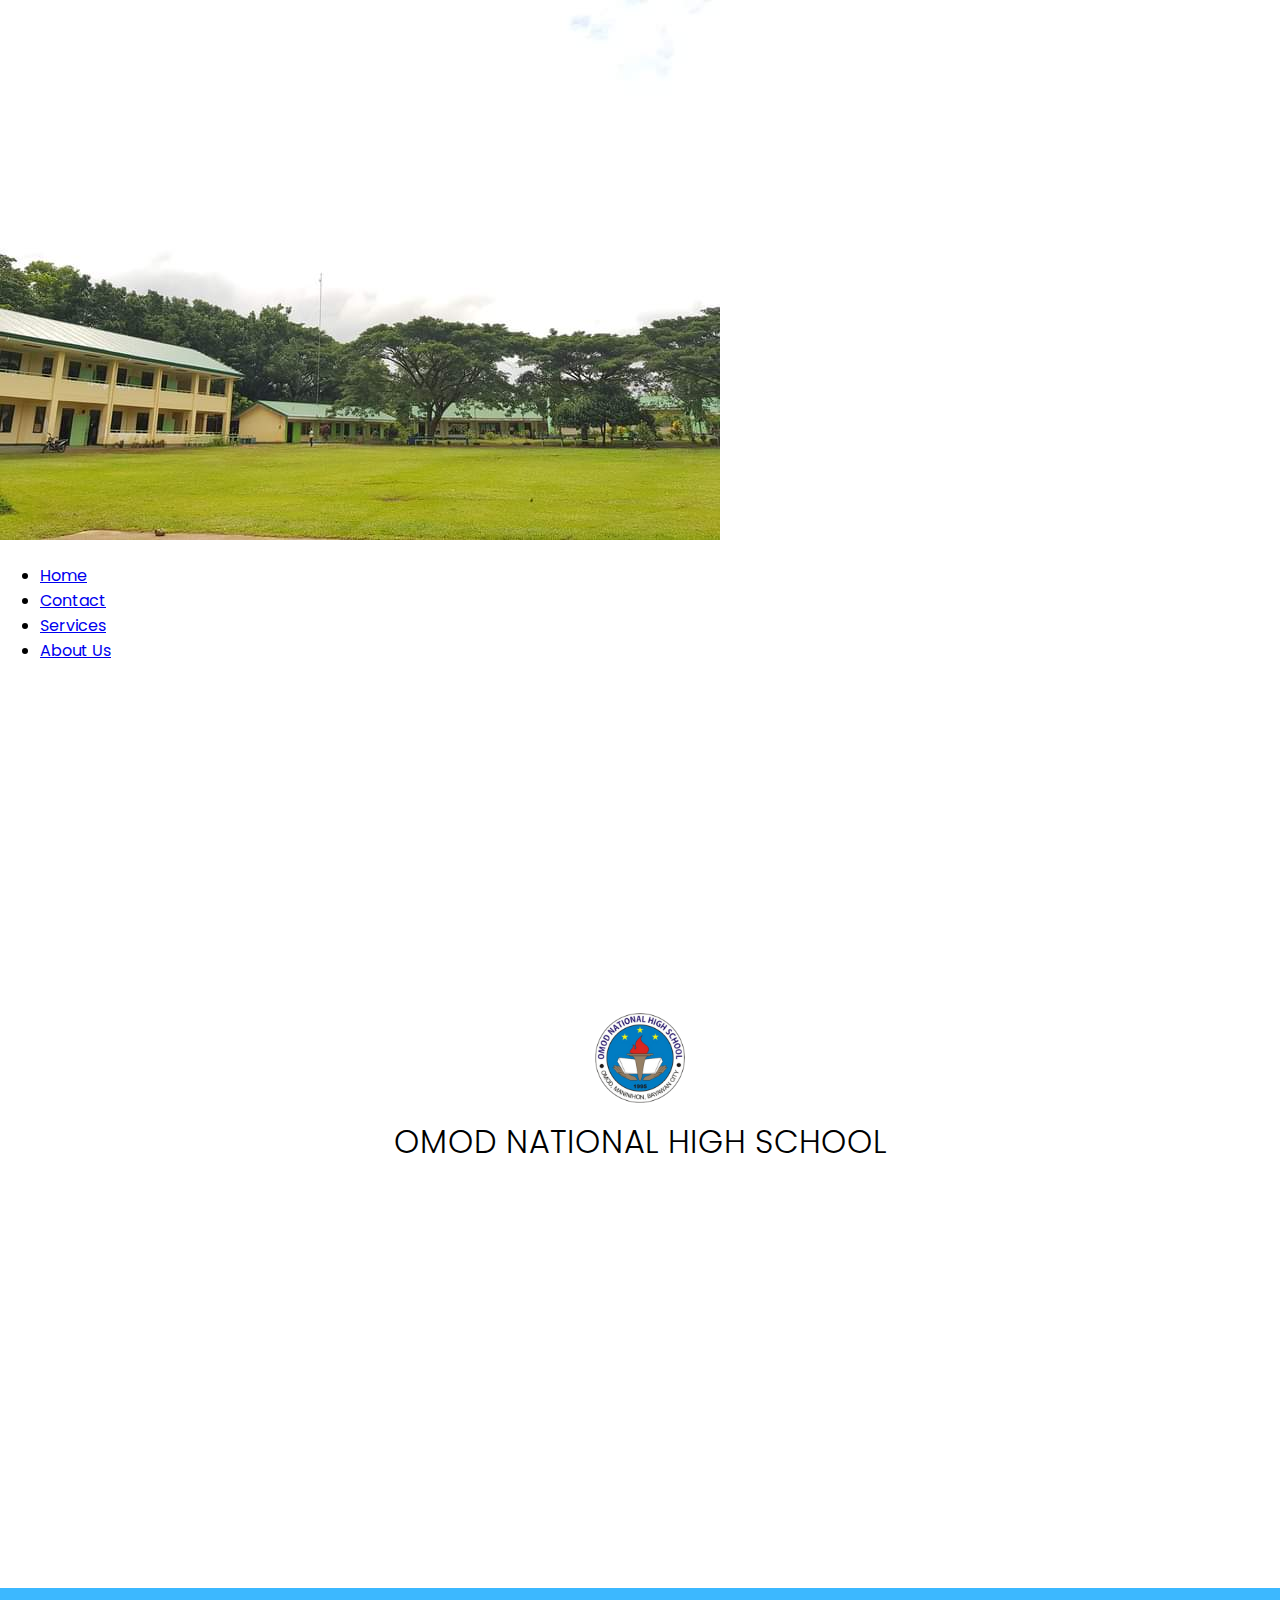
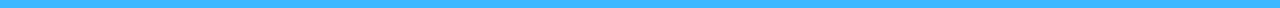
<file: index.html>
<!DOCTYPE html>
<html lang="en">
<head>
    <meta charset="UTF-8">
    <meta http-equiv="X-UA-Compatible" content="IE=edge">
    <meta name="viewport" content="width=device-width, initial-scale=1.0">
    <title>Omod National High School Official Website</title>
    <link rel="stylesheet" href="css/onhs.css">
    <link rel="shortcut icon" href="assets/images/ONHS LOGO.png" type="image/x-icon">
</head>
<body>
    <img src="assets/images/ONHS BG.jpg" alt="bg" class="main-bg">
    <nav class="navbar">

        <ul class="menu-list">
            <li class="menu-item"><a href="index.html">Home</a></li>
            <!-- <li class="menu-item"><a href="#">Portfolio</a></li> -->
            <li class="menu-item"><a href="#sec-class">Contact</a></li>
            <li class="menu-item"><a href="#">Services</a></li>
            <li class="menu-item"><a href="aboutus.html">About Us</a></li>
        </ul>

        
    </nav>
    <div class="top-class">
        <div class="logo-con">
            <img src="assets/images/ONHS LOGO.png" alt="logo" class="logo">
        </div>

        <div class="title-con">
            <h1 class="title">
                OMOD NATIONAL HIGH SCHOOL
            </h1>
        </div>
    </div>
    <div class="blue-bar" id="sec-class">
        
    </div>
    <!-- <div class="sec-class">
        <div class="events-con">
            <div class="title-con">
                <h1 class="title">EVENTS</h1>
            </div>
        </div>
    </div> -->
</body>
</html>
</file>
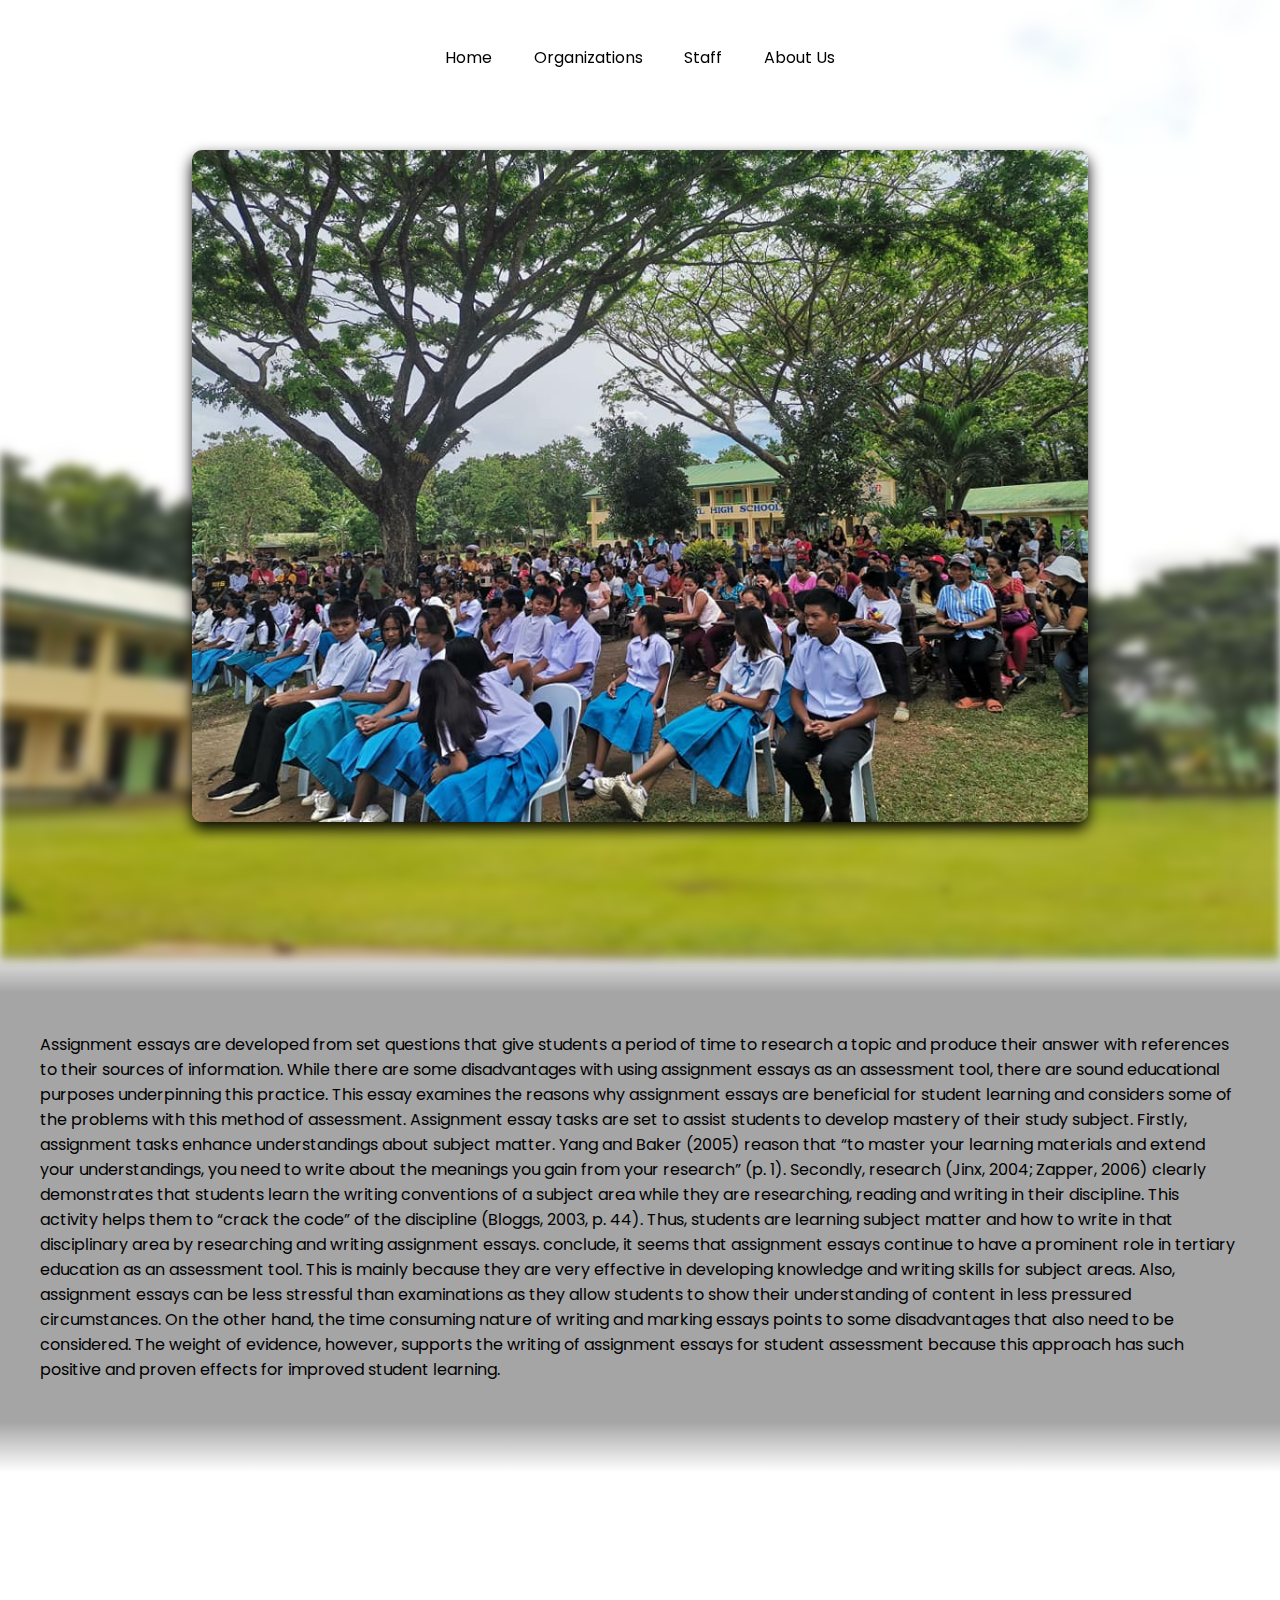
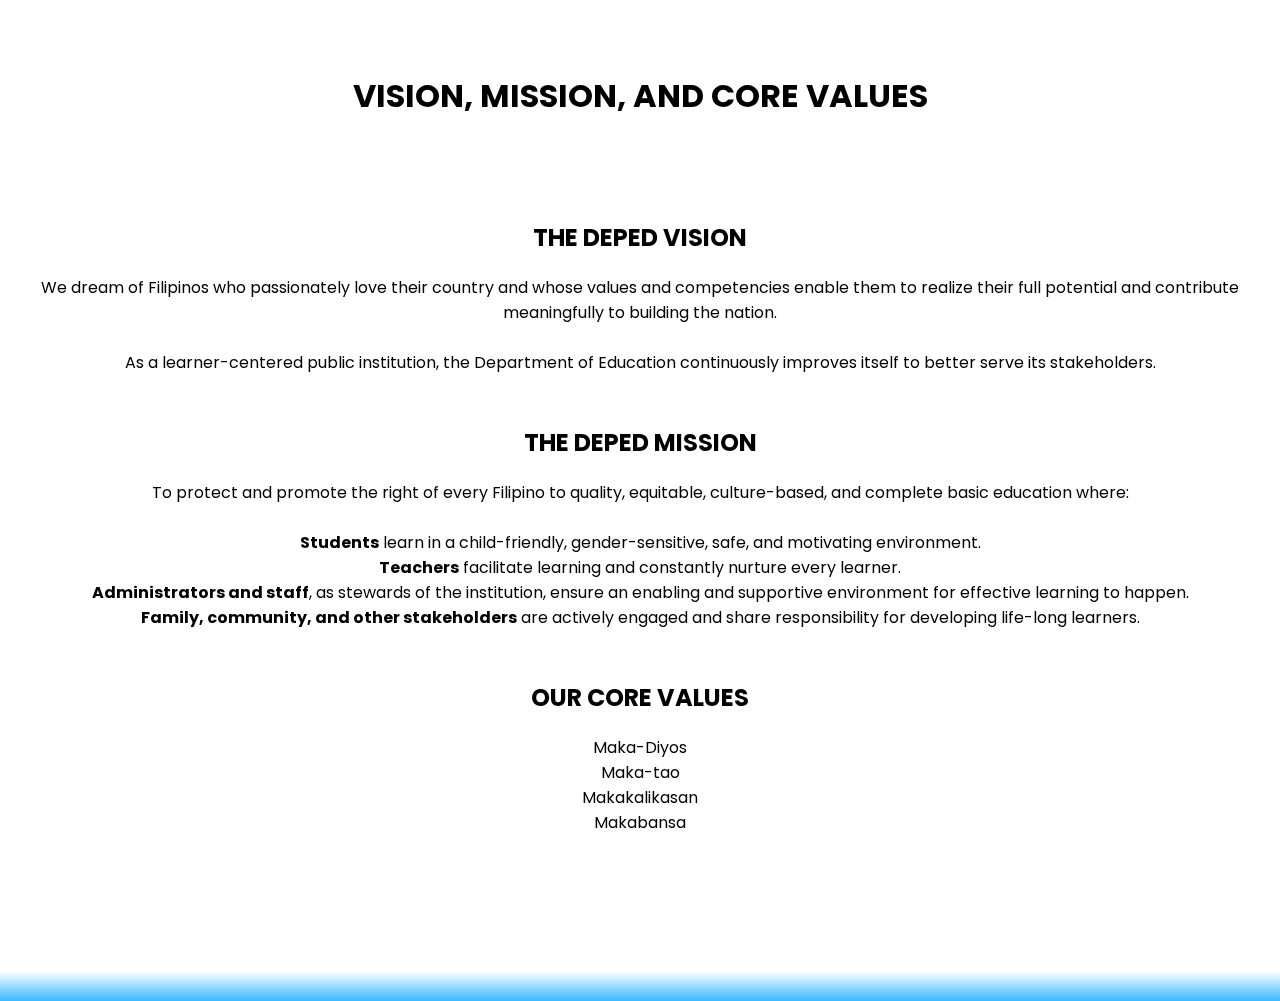
<file: aboutus.html>
<!DOCTYPE html>
<html lang="en">
<head>
    <meta charset="UTF-8">
    <meta http-equiv="X-UA-Compatible" content="IE=edge">
    <meta name="viewport" content="width=device-width, initial-scale=1.0">
    <title>About Us</title>
    <link rel="stylesheet" href="css/about.css">
    <link rel="shortcut icon" href="assets/images/ONHS LOGO.png" type="image/x-icon">
    <link rel="stylesheet" href="css/navbar.css">
</head>
<body>
    <img src="assets/images/ONHS BG.jpg" alt="bg" class="main-bg">
    <nav class="navbar">

        <ul class="menu-list">
            <li class="menu-item"><a href="index.html">Home</a></li>
            <!-- <li class="menu-item"><a href="#">Portfolio</a></li> -->
            <li class="menu-item"><a href="org.html">Organizations</a></li>
            <li class="menu-item"><a href="staff.html">Staff</a></li>
            <li class="menu-item"><a href="aboutus.html">About Us</a></li>
        </ul>

        
    </nav>

    <div class="history-class">
        <div class="pic-con">
            <img src="assets/images/ONHS_STUDS.jpg" alt="ONHS" class="pic">
        </div>
        <div class="gray-line"></div>
        <div class="history-con">
            <p class="onhs-history">
                Assignment essays are developed from set questions that give students a period of time to research a topic and produce their answer with references to their sources of information. While there are some disadvantages with using assignment essays as an assessment tool, there are sound educational purposes underpinning this practice. This essay examines the reasons why assignment essays are beneficial for student learning and considers some of the problems with this method of assessment.
                Assignment essay tasks are set to assist students to develop mastery of their study subject. Firstly, assignment tasks enhance understandings about subject matter. Yang and Baker (2005) reason that “to master your learning materials and extend your understandings, you need to write about the meanings you gain from your research” (p. 1). Secondly, research (Jinx, 2004; Zapper, 2006) clearly demonstrates that students learn the writing conventions of a subject area while they are researching, reading and writing in their discipline. This activity helps them to “crack the code” of the discipline (Bloggs, 2003, p. 44). Thus, students are learning subject matter and how to write in that disciplinary area by researching and writing assignment essays.
                conclude, it seems that assignment essays continue to have a prominent role in tertiary education as an assessment tool. This is mainly because they are very effective in developing knowledge and writing skills for subject areas. Also, assignment essays can be less stressful than examinations as they allow students to show their understanding of content in less pressured circumstances. On the other hand, the time consuming nature of writing and marking essays points to some disadvantages that also need to be considered. The weight of evidence, however, supports the writing of assignment essays for student assessment because this approach has such positive and proven effects for improved student learning.
            </p>
        </div>
    </div>
    <div class="gray-line-2"></div>
    <div class="vismiss-class">
        <div class="title-con">
            <h1 class="title">
                VISION, MISSION, AND CORE VALUES
            </h1>
        </div>
        <div class="vision-con">
            <h2 class="vision-title">
                THE DEPED VISION
            </h2>
            <p class="vision">
                We dream of Filipinos
                who passionately love their country
                and whose values and competencies
                enable them to realize their full potential
                and contribute meaningfully to building the nation.
                <br><br>
                As a learner-centered public institution,
                the Department of Education
                continuously improves itself
                to better serve its stakeholders.
            </p>
        </div>
        <div class="mission-con">
            <h2 class="mission-title">
                THE DEPED MISSION
            </h2>
            <p class="mission">
                To protect and promote the right of every Filipino to quality, equitable, culture-based, and complete basic education where:
                <br><br>
                <span>Students</span> learn in a child-friendly, gender-sensitive, safe, and motivating environment. <br>
                <span>Teachers</span> facilitate learning and constantly nurture every learner.<br>
                <span>Administrators and staff</span>, as stewards of the institution, ensure an enabling and supportive environment for effective learning to happen.<br>
                <span>Family, community, and other stakeholders</span> are actively engaged and share responsibility for developing life-long learners.
            </p>
        </div>
        <div class="value-con">
            <h2>OUR CORE VALUES</h2>
            <p class="values">
                Maka-Diyos <br>
                Maka-tao <br>
                Makakalikasan <br>
                Makabansa
            </p>
        </div>
    </div>
    <div class="blue-line"></div>
</body>
</html>
</file>
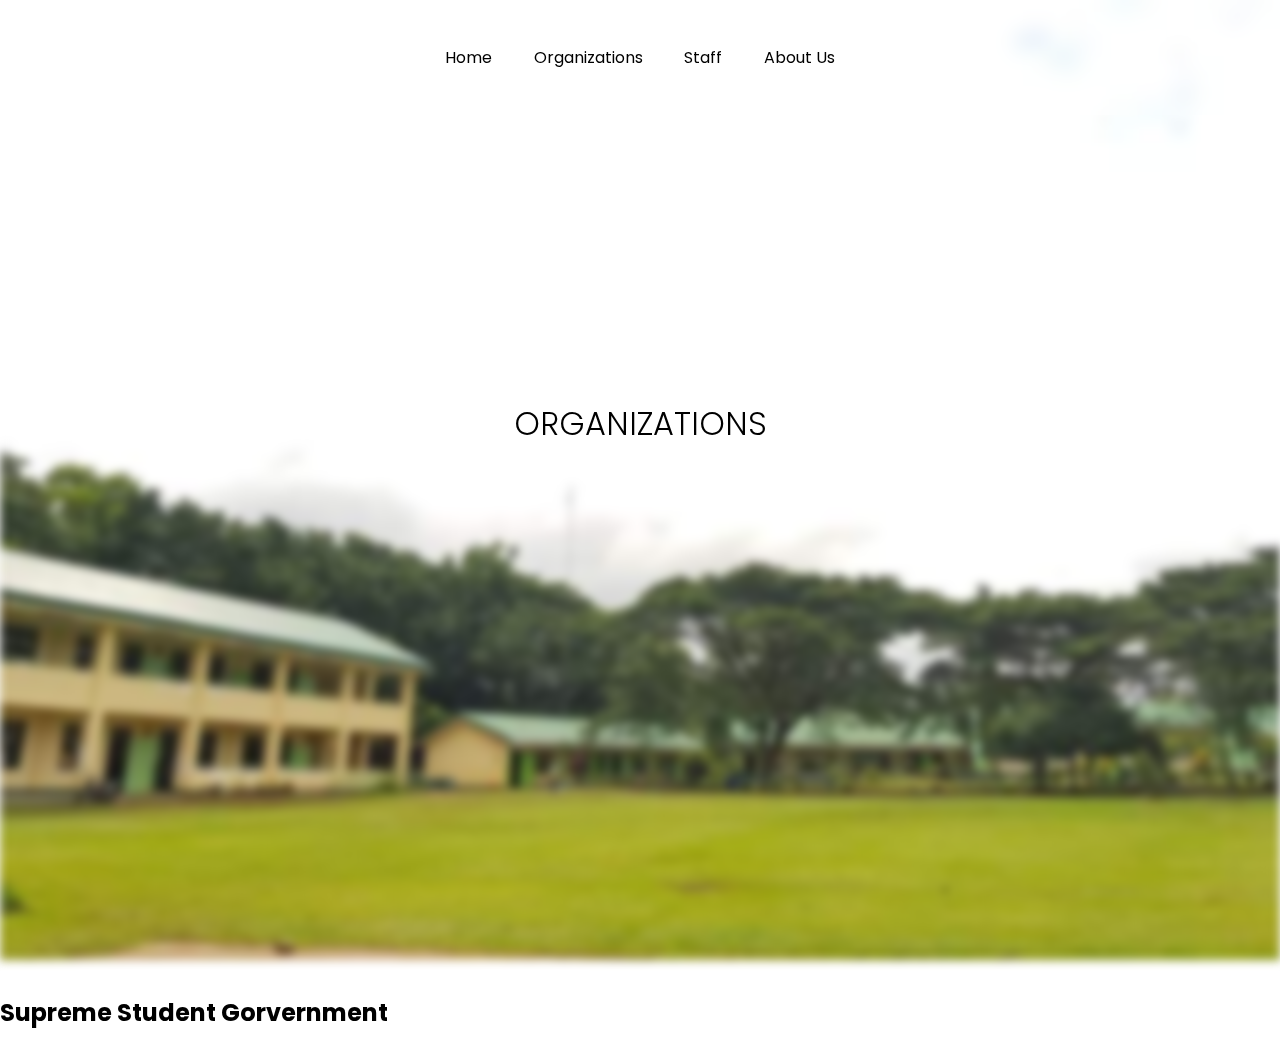
<file: org.html>
<!DOCTYPE html>
<html lang="en">
<head>
    <meta charset="UTF-8">
    <meta http-equiv="X-UA-Compatible" content="IE=edge">
    <meta name="viewport" content="width=device-width, initial-scale=1.0">
    <title>Organizations</title>
    <link rel="shortcut icon" href="assets/images/ONHS LOGO.png" type="image/x-icon">
    <link rel="stylesheet" href="css/org.css">
    <link rel="stylesheet" href="css/navbar.css">
</head>
<body>
    <img src="assets/images/ONHS BG.jpg" alt="bg" class="main-bg">
    <nav class="navbar">

        <ul class="menu-list">
            <li class="menu-item"><a href="index.html">Home</a></li>
            <!-- <li class="menu-item"><a href="#">Portfolio</a></li> -->
            <li class="menu-item"><a href="org.html">Organizations</a></li>
            <li class="menu-item"><a href="staff.html">Staff</a></li>
            <li class="menu-item"><a href="aboutus.html">About Us</a></li>
        </ul>
    </nav>
     
    <div class="top-class">
        <div class="title-con">
            <h1 class="title">
                ORGANIZATIONS
            </h1>
        </div>
    </div>

    <div class="content-class">
        <div class="title-con">
            <h2 class="title">Supreme Student Gorvernment</h2>
        </div>
    </div>
</body>
</html>
</file>
<file: css/onhs.css>
@import url("https://fonts.googleapis.com/css2?family=Poppins:ital,wght@0,100;0,200;0,300;0,400;0,500;0,600;0,700;0,800;0,900;1,100;1,200;1,300;1,400;1,500;1,600;1,700;1,800;1,900&display=swap");
* {
  font-family: poppins;
}

:root {
  --blue-theme: #3cb8ff;
  --gray-theme: rgb(165, 165, 165);
}

html {
  scroll-behavior: smooth;
}
html body {
  margin: 0;
  padding: 0;
  height: 100%;
}
html body .top-class {
  margin-top: 100px;
  height: 575px;
}
html body .top-class .logo-con {
  margin-top: 350px;
  width: 100%;
  display: flex;
  justify-content: space-around;
}
html body .top-class .logo-con .logo {
  width: 90px;
}
html body .top-class .title-con {
  margin: auto;
  width: 500px;
}
html body .top-class .title-con .title {
  width: auto;
  text-align: center;
  font-weight: 300;
  margin: 15px 0px;
}
html body .blue-bar {
  background-color: var(--blue-theme);
  height: 20px;
}
html body .sec-class {
  height: auto;
  background-color: rgb(165, 165, 165);
}

@media only screen and (max-width: 1263px) {
  html body .main-bg {
    z-index: -1;
    position: fixed;
    top: 0px;
    width: 1263px;
    filter: blur(5px);
  }
}
@media only screen and (max-width: 570px) {
  html body .top-class .logo-con .logo {
    width: 70px;
  }
  html body .top-class .title-con {
    margin: auto;
    width: 480px;
  }
  html body .top-class .title-con .title {
    width: 250px;
    text-align: center;
    font-weight: 300;
    margin: auto;
    font-size: auto;
  }
}
@media only screen and (max-width: 440px) {
  html body .navbar .menu-list .menu-item {
    font-size: small;
    list-style-type: none;
    padding: 2.8rem 1.3rem 0 1.3rem;
  }
  html body .top-class .title-con {
    width: auto;
  }
  html body .top-class .title-con .title {
    font-size: large;
  }
}/*# sourceMappingURL=onhs.css.map */
</file>
<file: css/about.css>
@import url("https://fonts.googleapis.com/css2?family=Poppins:ital,wght@0,100;0,200;0,300;0,400;0,500;0,600;0,700;0,800;0,900;1,100;1,200;1,300;1,400;1,500;1,600;1,700;1,800;1,900&display=swap");
* {
  font-family: poppins;
}

:root {
  --blue-theme: #3cb8ff;
  --gray-theme: rgb(165, 165, 165);
}

html {
  scroll-behavior: smooth;
}
html body {
  margin: 0;
  padding: 0;
  height: 100%;
}
html body .history-class {
  width: 100%;
}
html body .history-class .pic-con {
  width: 100%;
  margin-top: 150px;
  display: flex;
  justify-content: space-around;
}
html body .history-class .pic-con .pic {
  width: 70%;
  box-shadow: 0px 7px 15px black;
  border-radius: 10px;
}
html body .history-class .gray-line {
  height: 50px;
  background-image: linear-gradient(transparent, var(--gray-theme));
  margin-top: 120px;
}
html body .history-class .history-con {
  height: auto;
  width: 100%;
  background-color: var(--gray-theme);
}
html body .history-class .history-con .onhs-history {
  margin: 0px;
  padding: 40px;
}
html body .gray-line-2 {
  height: 50px;
  background-image: linear-gradient(var(--gray-theme), transparent);
}
html body .vismiss-class {
  padding-top: 200px;
  height: auto;
  width: 100%;
  text-align: center;
  -webkit-backdrop-filter: blur(15px);
          backdrop-filter: blur(15px);
}
html body .vismiss-class .title-con .title {
  margin: 0px;
  text-align: center;
}
html body .vismiss-class .vision-con .vision-title {
  margin-top: 100px;
}
html body .vismiss-class .mission-con {
  margin-top: 50px;
}
html body .vismiss-class .mission-con .mission span {
  font-weight: bold;
}
html body .vismiss-class .value-con {
  margin-top: 50px;
  padding-bottom: 100px;
  margin-bottom: 20px;
}
html body .blue-line {
  height: 30px;
  background-image: linear-gradient(transparent, var(--blue-theme));
}

@media only screen and (max-width: 1263px) {
  html body .main-bg {
    z-index: -1;
    position: fixed;
    top: 0px;
    width: 1263px;
    filter: blur(5px);
  }
}
@media only screen and (max-width: 570px) {
  html body .main-bg {
    z-index: -1;
    position: fixed;
    top: 0px;
    width: 900px;
    filter: blur(5px);
  }
  html body .history-class .history-con .onhs-history {
    padding: 20px;
    font-size: medium;
  }
}
@media only screen and (max-width: 440px) {
  html body .main-bg {
    z-index: -1;
    position: fixed;
    top: 0px;
    width: 700px;
    filter: blur(5px);
  }
  html body .navbar .menu-list .menu-item {
    font-size: small;
    list-style-type: none;
    padding: 2.8rem 1.3rem 0 1.3rem;
  }
  html body .history-class .history-con .onhs-history {
    padding: 20px;
    font-size: small;
  }
}/*# sourceMappingURL=about.css.map */
</file>
<file: css/navbar.css>
@import url("https://fonts.googleapis.com/css2?family=Poppins:ital,wght@0,100;0,200;0,300;0,400;0,500;0,600;0,700;0,800;0,900;1,100;1,200;1,300;1,400;1,500;1,600;1,700;1,800;1,900&display=swap");
* {
  font-family: poppins;
}

:root {
  --blue-theme: #3cb8ff;
  --gray-theme: rgb(165, 165, 165);
}

html {
  scroll-behavior: smooth;
}
html body {
  margin: 0;
  padding: 0;
  height: 100%;
}
html body .main-bg {
  z-index: -1;
  position: fixed;
  top: 0px;
  width: 100%;
  filter: blur(5px);
}
html body .navbar {
  width: 100%;
  display: flex;
  justify-content: space-around;
  z-index: 999;
  position: fixed;
  top: 0;
  height: 115px;
  -webkit-backdrop-filter: blur(8px);
          backdrop-filter: blur(8px);
}
html body .navbar .menu-list {
  display: flex;
  margin: 0;
  padding: 0;
}
html body .navbar .menu-list .menu-item {
  list-style-type: none;
  padding: 2.8rem 1.3rem 0 1.3rem;
}
html body .navbar .menu-list .menu-item a {
  text-decoration: none;
  color: black;
}
html body .navbar .menu-list .menu-item:hover {
  transform: scale(1.1);
  transition: all 0.1s ease-in-out;
}/*# sourceMappingURL=navbar.css.map */
</file>
<file: css/org.css>
@import url("https://fonts.googleapis.com/css2?family=Poppins:ital,wght@0,100;0,200;0,300;0,400;0,500;0,600;0,700;0,800;0,900;1,100;1,200;1,300;1,400;1,500;1,600;1,700;1,800;1,900&display=swap");
* {
  font-family: poppins;
}

:root {
  --blue-theme: #3cb8ff;
  --gray-theme: rgb(165, 165, 165);
}

html {
  scroll-behavior: smooth;
}
html body {
  margin: 0;
  padding: 0;
  height: 100%;
}
html body .top-class {
  margin-top: 100px;
  height: 575px;
}
html body .top-class .title-con {
  margin: auto;
  width: 280px;
  margin-top: 400px;
}
html body .top-class .title-con .title {
  width: auto;
  text-align: center;
  font-weight: 300;
  margin: 15px 0px;
}/*# sourceMappingURL=org.css.map */
</file>
